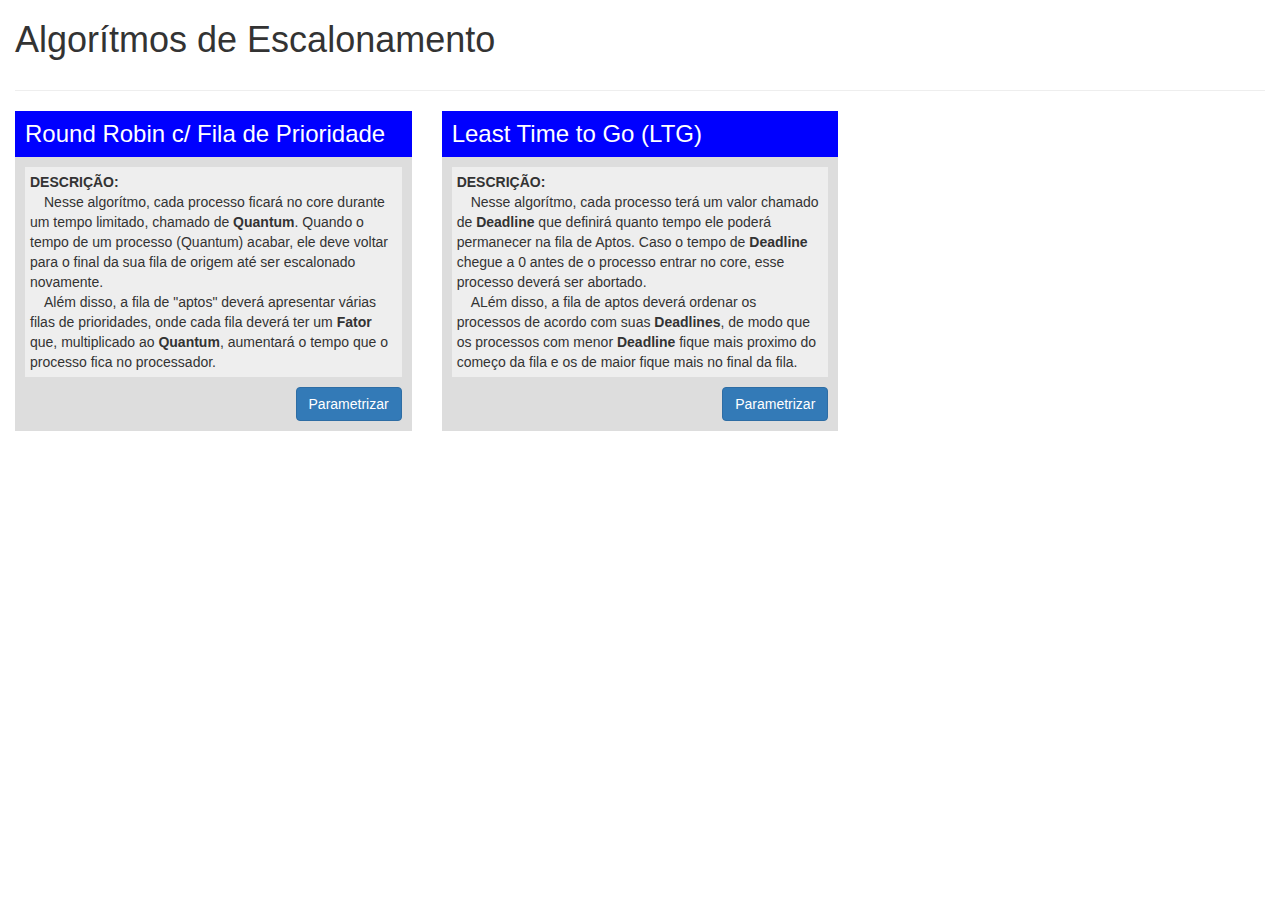
<file: trabalho/index.html>
<!DOCTYPE html>
<html>
<head>
	<meta charset="utf-8">
	<title>Inicio</title>
	<link rel="stylesheet" type="text/css" href="../includes/bootstrap.min.css">
	<link rel="stylesheet" type="text/css" href="../includes/style.css">
</head>
<body>
	
	<div class="container-fluid">
		<div class="row">
			<div class="col-sm-12">
				<h1>Algorítmos de Escalonamento</h1>
			</div>
		</div>
		<hr>
		<div class="row">
			<div class="col-sm-4">
				<div class="card text-right">
					<h3>Round Robin c/ Fila de Prioridade</h3>
					<p><strong>DESCRIÇÃO:</strong><br/>&emsp;Nesse algorítmo, cada processo ficará no core durante um tempo limitado, chamado de <strong>Quantum</strong>. Quando o tempo de um processo (Quantum) acabar, ele deve voltar para o final da sua fila de origem até ser escalonado novamente.<br />&emsp;Além disso, a fila de "aptos" deverá apresentar várias filas de prioridades, onde cada fila deverá ter um <strong>Fator</strong> que, multiplicado ao <strong>Quantum</strong>, aumentará o tempo que o processo fica no processador.</p>
					<button class="btn btn-primary" data-toggle="modal" data-target="#parametrosRR">Parametrizar</button>
				</div>
			</div>
			<div class="col-sm-4">
				<div class="card text-right">
					<h3>Least Time to Go (LTG)</h3>
					<p><strong>DESCRIÇÃO:</strong><br>&emsp;Nesse algorítmo, cada processo terá um valor chamado de <strong>Deadline</strong> que definirá quanto tempo ele poderá permanecer na fila de Aptos. Caso o tempo de <strong>Deadline</strong> chegue a 0 antes de o processo entrar no core, esse processo deverá ser abortado.<br />&emsp;ALém disso, a fila de aptos deverá ordenar os processos de acordo com suas <strong>Deadlines</strong>, de modo que os processos com menor <strong>Deadline</strong> fique mais proximo do começo da fila e os de maior fique mais no final da fila.</p>
					<button class="btn btn-primary" data-toggle="modal" data-target="#parametrosLTG">Parametrizar</button>
				</div>
			</div>
		</div>
	</div>

	<!-- INICIO MODAL RR -->
	<div class="modal fade" id="parametrosRR" tabindex="-1" role="dialog" aria-labelledby="myModalLabel">
		<div class="modal-dialog" role="document">
			<div class="modal-content">
				<div class="modal-header">
					<button type="button" class="close" data-dismiss="modal" aria-label="Close"><span aria-hidden="true">&times;</span></button>
					<h4 class="modal-title" id="myModalLabel">Parâmetros - Round Robin c/ Fila de Prioridade</h4>
				</div>
				<div class="modal-body">
					<div class="row">
						<div class="col-sm-6">
							<div class="form-group">
								<label>Numero de Núcleos</label>
								<input type="text" class="form-control" id="rr_qtd_nucleos" placeholder="Número de 1 a 64">
							</div>
						</div>
						<div class="col-sm-6">
							<div class="form-group">
								<label>Valor do Quantum</label>
								<input type="text" class="form-control" id="rr_quantum" placeholder="Número de 2 a 20">
							</div>
						</div>
					</div>
					<div class="row">
						<div class="col-sm-6">
							<div class="form-group">
								<label>Qtd. Inicial de Processos</label>
								<input type="text" class="form-control" id="rr_qtd_processos" placeholder="Valor Numérico">
							</div>
						</div>
						<div class="col-sm-6">
							<div class="form-group">
								<label>Algoritmo de Alocação</label>
								<select id="rr_algoritmo" class="form-control">
									<option value="best">Best Fit</option>
									<option value="merge">Merge Fit</option>
									<option value="quick">Quick Fit</option>
								</select>
							</div>
						</div>
					</div>
					<div class="row">
						<div class="col-sm-6">
							<div class="form-group">
								<label>Tamanho (b)</label>
								<input type="text" class="form-control" id="rr_tamanho" placeholder="Tamanho da memória">
							</div>
						</div>
					</div>
					<div class="row hidden" id="quickEnable">
						<div class="col-sm-6">
							<div class="form-group">
								<label>Intervalo</label>
								<input type="text" id="rr_intervalo" class="form-control">
							</div>
						</div>
						<div class="col-sm-6">
							<div class="form-group">
								<label>Qtd Filas</label>
								<input type="text" id="rr_qtd_filas" class="form-control">
							</div>
						</div>
					</div>
				</div>
				<div class="modal-footer">
					<button type="button" class="btn btn-default" data-dismiss="modal">Cancelar</button>
					<button type="button" class="btn btn-primary" onclick="executarRR()">Executar</button>
				</div>
			</div>
		</div>
	</div>
	<!-- FIM MODAL RR -->

	<!-- INICIO MODAL LTG -->
	<div class="modal fade" id="parametrosLTG" tabindex="-1" role="dialog" aria-labelledby="myModalLabel">
		<div class="modal-dialog" role="document">
			<div class="modal-content">
				<div class="modal-header">
					<button type="button" class="close" data-dismiss="modal" aria-label="Close"><span aria-hidden="true">&times;</span></button>
					<h4 class="modal-title" id="myModalLabel">Parâmetros - Least Time to Go</h4>
				</div>
				<div class="modal-body">
					<div class="row">
						<div class="col-sm-6">
							<div class="form-group">
								<label>Numero de Núcleos</label>
								<input type="text" class="form-control" id="ltg_qtd_nucleos" placeholder="Número de 1 a 64">
							</div>
						</div>
						<div class="col-sm-6">
							<div class="form-group">
								<label>Qtd. Inicial de Processos</label>
								<input type="text" class="form-control" id="ltg_qtd_processos" placeholder="Valor Numérico">
							</div>
						</div>
					</div>
				</div>
				<div class="modal-footer">
					<button type="button" class="btn btn-default" data-dismiss="modal">Cancelar</button>
					<button type="button" class="btn btn-primary" onclick="executarLTG()">Executar</button>
				</div>
			</div>
		</div>
	</div>
	<!-- FIM MODAL LTG -->

	<script type="text/javascript" src="../includes/jquery.min.js"></script>
	<script type="text/javascript" src="../includes/bootstrap.min.js"></script>
	<script type="text/javascript">
		$("#rr_algoritmo").on('change', function () {
			if($(this).val() == 'quick'){
				$("#quickEnable").removeClass("hidden");
			} else {
				$("#quickEnable").addClass("hidden");
			}

		});

		function executarRR() {
			var qtdNucleos = $("#rr_qtd_nucleos").val();
			var quantum = $("#rr_quantum").val();
			var qtdProcIni = $("#rr_qtd_processos").val();
			var tamanho = $("#rr_tamanho").val();
			var algoritmo = $("#rr_algoritmo").val();

			var stringDados = "p1="+qtdNucleos+"&p2="+quantum+"&p3="+qtdProcIni+"&p4="+tamanho+"&p5="+algoritmo;

			if (algoritmo == 'quick') {
				var dadosExtras = "&p6="+$("#rr_intervalo").val()+"&p7="+$("#rr_qtd_filas").val();
				stringDados += dadosExtras;
			}

			window.location = "round_robin/index.html?"+stringDados;
		}

		function executarLTG() {
			var qtdNucleos = $("#ltg_qtd_nucleos").val();
			var qtdProcIni = $("#ltg_qtd_processos").val();

			var stringDados = "p1="+qtdNucleos+"&p2="+qtdProcIni;
			window.location = "ltg/index.html?"+stringDados;
		}

		$("#rr_algoritmo").on('change', function () {
			if($(this).val() == 'quick'){
				//
			}
		});

	</script>
</body>
</html>
</file>
<file: includes/style.css>
.card {
	background-color: #DDD;
	padding: 10px;
}

.card h3 {
	color:#FFF;
	text-align: left;
	margin: -10px -10px 10px -10px;
	background-color:#00F;
	padding: 10px;
}

.card p {
	text-align: left;
	background-color:#EEE;
	padding:5px;
}

.nucleo {
	float: left;
	border: 1px solid #FFF;
	background-color: #009;
	color: #FFF; font-weight: bold;
	text-align: center;
	padding: 5px;
	width:100px; height:80px;
}

.nucleos {
	overflow: auto;
	width: 100%;
	height: 320px;
}

.rodape {
	height:150px;
}

.menu-suspenso {
	position: fixed;
	bottom:0;
	margin:0;
	bottom:20px;
	right:20px;
	width:100%;
}

.menu-suspenso .option {
	background-color:#009;
	color: #FFF;
	font-weight: bold;
	float: right;
	padding-top:14px;
	margin:10px;
	height:60px; width: 60px;
	border-radius: 100%;
	font-size:24px;
	text-align: center;
	cursor: pointer;
}

.blue-900 {
	background-color:#0D47A1;
}

.blue-700 {
	background-color:#1976D2;
}

.blue-500 {
	background-color:#2196F3;
}

.blue-200 {
	background-color:#90CAF9;
}

.red-900 {
	background-color:#B71C1C;
}

.red-700 {
	background-color:#D32F2F;
}

.red-500 {
	background-color:#F44336;
}

.red-200 {
	background-color:#EF9A9A;
}
</file>
